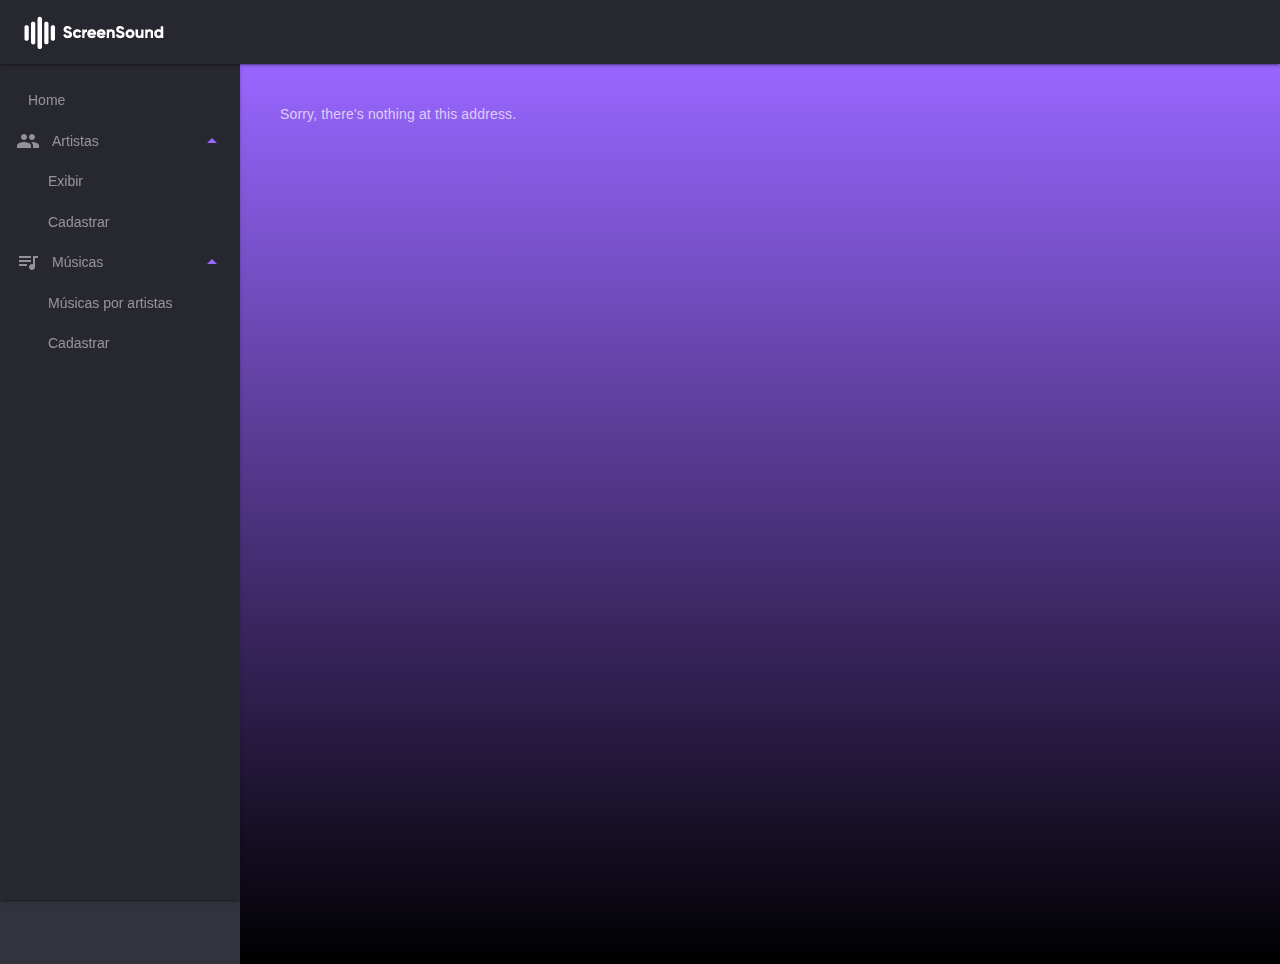
<file: ScreenSound.Web/wwwroot/index.html>
<!DOCTYPE html>
<html lang="en">

<head>
    <meta charset="utf-8" />
    <meta name="viewport" content="width=device-width, initial-scale=1.0" />
    <title>ScreenSound.Web</title>
    <base href="/" />
    <link href="_content/MudBlazor/MudBlazor.min.css" rel="stylesheet" />
    <link rel="stylesheet" href="css/app.css" />
    <link rel="icon" type="image/png" href="favicon.png" />
    <link href="ScreenSound.Web.styles.css" rel="stylesheet" />
</head>

<body>
    <div id="app">
        <svg class="loading-progress">
            <circle r="40%" cx="50%" cy="50%" />
            <circle r="40%" cx="50%" cy="50%" />
        </svg>
        <div class="loading-progress-text"></div>
    </div>

    <div id="blazor-error-ui">
        An unhandled error has occurred.
        <a href="" class="reload">Reload</a>
        <a class="dismiss">🗙</a>
    </div>
    <script src="_framework/blazor.webassembly.js"></script>
    <script src="_content/MudBlazor/MudBlazor.min.js"></script>
</body>

</html>
</file>
<file: ScreenSound.Web/wwwroot/css/app.css>
html, body {
    font-family: 'Helvetica Neue', Helvetica, Arial, sans-serif;
}

h1:focus {
    outline: none;
}

a, .btn-link {
    color: #0071c1;
}

.btn-primary {
    color: #fff;
    background-color: #1b6ec2;
    border-color: #1861ac;
}

.btn:focus, .btn:active:focus, .btn-link.nav-link:focus, .form-control:focus, .form-check-input:focus {
  box-shadow: 0 0 0 0.1rem white, 0 0 0 0.25rem #258cfb;
}

.content {
    padding-top: 1.1rem;
}

.valid.modified:not([type=checkbox]) {
    outline: 1px solid #26b050;
}

.invalid {
    outline: 1px solid red;
}

.validation-message {
    color: red;
}

#blazor-error-ui {
    background: lightyellow;
    bottom: 0;
    box-shadow: 0 -1px 2px rgba(0, 0, 0, 0.2);
    display: none;
    left: 0;
    padding: 0.6rem 1.25rem 0.7rem 1.25rem;
    position: fixed;
    width: 100%;
    z-index: 1000;
}

    #blazor-error-ui .dismiss {
        cursor: pointer;
        position: absolute;
        right: 0.75rem;
        top: 0.5rem;
    }

.blazor-error-boundary {
    background: url([data-uri]) no-repeat 1rem/1.8rem, #b32121;
    padding: 1rem 1rem 1rem 3.7rem;
    color: white;
}

    .blazor-error-boundary::after {
        content: "An error has occurred."
    }

.loading-progress {
    position: relative;
    display: block;
    width: 8rem;
    height: 8rem;
    margin: 20vh auto 1rem auto;
}

    .loading-progress circle {
        fill: none;
        stroke: #e0e0e0;
        stroke-width: 0.6rem;
        transform-origin: 50% 50%;
        transform: rotate(-90deg);
    }

        .loading-progress circle:last-child {
            stroke: #1b6ec2;
            stroke-dasharray: calc(3.141 * var(--blazor-load-percentage, 0%) * 0.8), 500%;
            transition: stroke-dasharray 0.05s ease-in-out;
        }

.loading-progress-text {
    position: absolute;
    text-align: center;
    font-weight: bold;
    inset: calc(20vh + 3.25rem) 0 auto 0.2rem;
}

    .loading-progress-text:after {
        content: var(--blazor-load-percentage-text, "Loading");
    }

code {
    color: #c02d76;
}

div.mud-main-content.main-content {
    background: linear-gradient(180deg, #96F 0%, #000 100%) !important;
    margin-top: 64px;
    height: 100vh;
}

header.mud-appbar.mud-appbar-fixed.mud-elevation-2.mud-theme-surface {
    background-color:rgba(55, 55, 64, 1);
}
</file>
